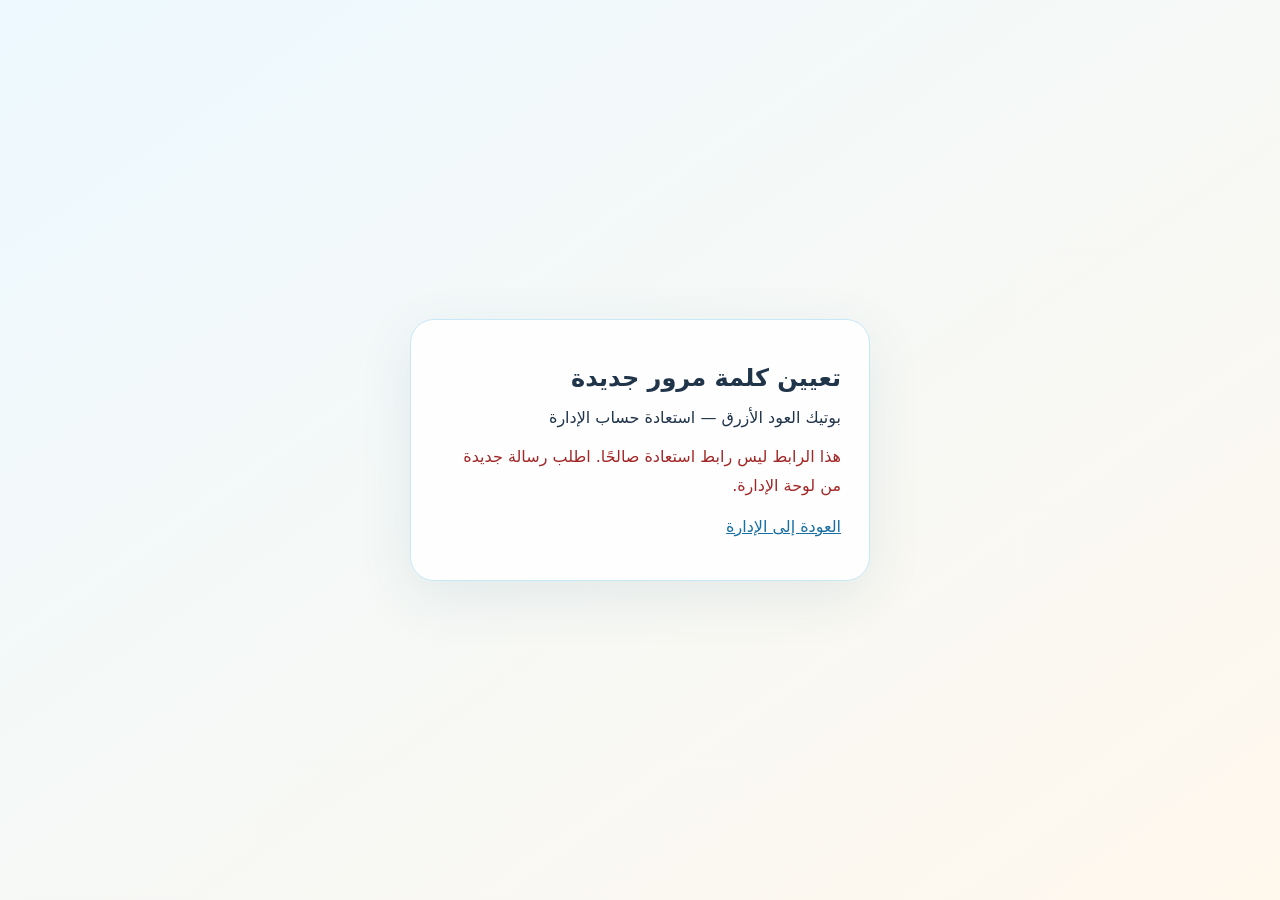
<file: reset-password.html>
<!doctype html>
<html lang="ar" dir="rtl"><head><meta charset="utf-8"><meta name="referrer" content="no-referrer"><meta name="viewport" content="width=device-width,initial-scale=1"><title>استعادة كلمة المرور | بوتيك العود الأزرق</title>
<style>:root{font-family:system-ui,Tahoma,sans-serif;color-scheme:light}*{box-sizing:border-box}body{margin:0;min-height:100vh;background:linear-gradient(145deg,#edf9ff,#fff8ed);color:#20344a;display:grid;place-items:center;padding:22px}.card{width:min(100%,460px);background:#ffffffec;border:1px solid #c8e7f7;border-radius:24px;box-shadow:0 16px 55px #295b7919;padding:28px}h1{font-size:1.5rem}label{display:block;margin:16px 0 6px}input{width:100%;padding:14px;border:1px solid #b6cbd8;border-radius:12px;font:inherit}button{width:100%;padding:14px;margin-top:20px;background:#197cba;color:#fff;border:0;border-radius:12px;font:inherit;font-weight:700;cursor:pointer}button:disabled{opacity:.6;cursor:wait}a{color:#176fa5}#status{margin:14px 0;line-height:1.8}#status.error{color:#a32626}#status.ok{color:#14663a}.hidden{display:none}</style></head>
<body><main class="card"><h1>تعيين كلمة مرور جديدة</h1><p>بوتيك العود الأزرق — استعادة حساب الإدارة</p><div id="status" role="status" aria-live="polite">جارٍ التحقق من رابط الاستعادة…</div><form id="form" class="hidden"><label for="password">كلمة المرور الجديدة</label><input id="password" type="password" autocomplete="new-password" minlength="12" maxlength="128" required><label for="confirm">تأكيد كلمة المرور</label><input id="confirm" type="password" autocomplete="new-password" minlength="12" maxlength="128" required><button type="submit">حفظ كلمة المرور</button></form><p><a href="Amer%20Alex/admin.html" id="back">العودة إلى الإدارة</a></p></main>
<script type="module">
const status=document.getElementById('status'),form=document.getElementById('form');
const show=(message,error=false)=>{status.textContent=message;status.className=error?'error':'ok'};
const query=new URLSearchParams(location.search),fragment=new URLSearchParams(location.hash.slice(1));
const hasCode=query.has('code'),hasRecoveryHash=fragment.get('type')==='recovery'&&fragment.has('access_token')&&fragment.has('refresh_token');
const authError=query.get('error_description')||fragment.get('error_description');
if(authError){show('تعذر استخدام الرابط: '+authError,true)}
else if(!hasCode&&!hasRecoveryHash){show('هذا الرابط ليس رابط استعادة صالحًا. اطلب رسالة جديدة من لوحة الإدارة.',true)}
else{
 try{
  const {createClient}=await import('https://cdn.jsdelivr.net/npm/@supabase/supabase-js@2/+esm');
  const supabase=createClient('https://eswsrdxhztgizqjnclnn.supabase.co','sb_publishable_eCOUMwrzy4sfyYrmkEXNEg_Vnc1hjwi',{auth:{persistSession:false,autoRefreshToken:false,detectSessionInUrl:false,flowType:'implicit',storageKey:'blueoud-recovery-session'}});
  if(!hasRecoveryHash)throw Error('اطلب رابط استعادة جديدًا من لوحة الإدارة.');
  const {error}=await supabase.auth.setSession({access_token:fragment.get('access_token'),refresh_token:fragment.get('refresh_token')});
  if(error)throw error;
  const {data:{user},error:userError}=await supabase.auth.getUser();if(userError||!user)throw userError||Error('لم يتم التحقق من الحساب');
  history.replaceState(null,'',location.pathname);
  show('تم التحقق من الرابط. أدخل كلمة مرور جديدة لا تقل عن 12 حرفًا.');form.classList.remove('hidden');
  form.addEventListener('submit',async event=>{event.preventDefault();const password=document.getElementById('password').value,confirm=document.getElementById('confirm').value,button=form.querySelector('button');if(password!==confirm)return show('كلمتا المرور غير متطابقتين.',true);if(password.length<12)return show('كلمة المرور يجب أن تكون 12 حرفًا على الأقل.',true);button.disabled=true;try{const {error}=await supabase.auth.updateUser({password});if(error)throw error;await supabase.auth.signOut({scope:'local'}).catch(()=>{});form.classList.add('hidden');show('تم تغيير كلمة المرور بنجاح. ارجع إلى الإدارة وسجّل الدخول بكلمة المرور الجديدة.')}catch(error){show('تعذر تغيير كلمة المرور: '+(error?.message||'خطأ غير معروف'),true)}finally{button.disabled=false}});
 }catch(error){show('تعذر التحقق من رابط الاستعادة. اطلب رابطًا جديدًا. التفاصيل: '+(error?.message||'خطأ غير معروف'),true)}
}
</script></body></html>
</file>
